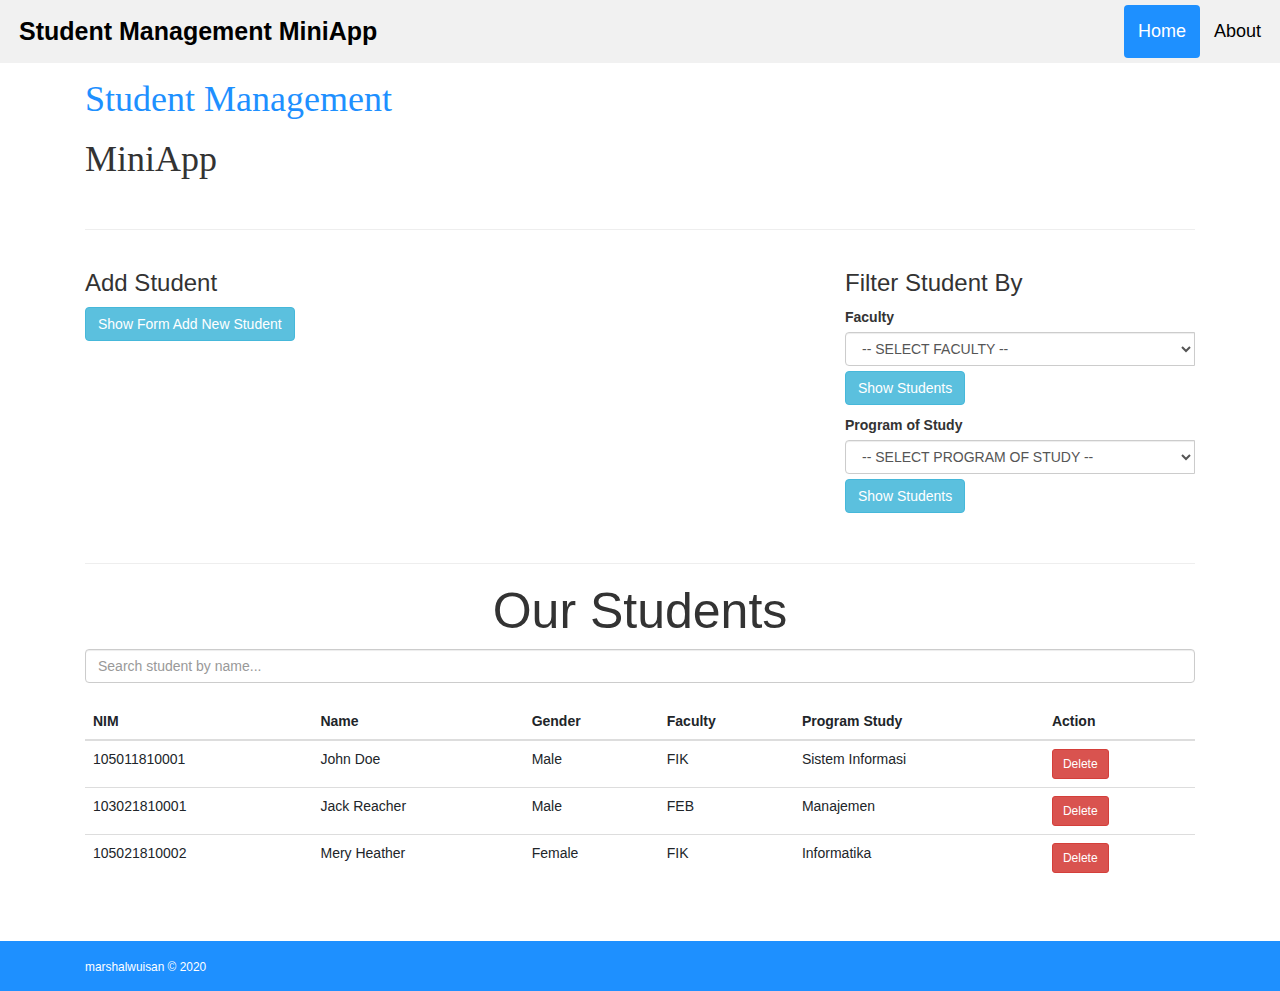
<file: index.html>
<!DOCTYPE html>
<html lang="en">
	<head>
		<meta charset="UTF-8" />
		<meta name="viewport" content="width=device-width, initial-scale=1.0" />

		<link rel="stylesheet" href="https://stackpath.bootstrapcdn.com/bootstrap/4.5.2/css/bootstrap.min.css"/>
		<link rel="stylesheet" href="style.css" />
		<link rel="stylesheet" href="https://maxcdn.bootstrapcdn.com/bootstrap/3.3.6/css/bootstrap.min.css">
		<script src="https://ajax.googleapis.com/ajax/libs/jquery/1.12.2/jquery.min.js"></script>
        <script src="https://maxcdn.bootstrapcdn.com/bootstrap/3.3.6/js/bootstrap.min.js"></script>

		<title>Student Management MiniApp</title>
	</head>
	<body onload="FillStudentList()">
		<header>
			<nav class="header">
				<a id="logo-container" href="index.html" class="logo">Student Management MiniApp</a>
				<div class="header-right">
					<a class="active" href="index.html">Home</a>
					<a class="inactive" href="about.html">About</a>
				</div>
			</nav>
			
		</header>
		<!-- Main Title -->
		<div class="container" style="font-family:verdana;">
			<br><br><br>
			<h1 style="color: dodgerblue;">Student Management</h1>
			<h1>MiniApp</h1>
			<br><hr>
		</div>
		
		<!-- 2 column of Form -->
		<div class="container">
		<div class="row">
			<!-- Add Student Form Column -->
			<div class="col-sm-7">
				<h3>Add Student</h3>
						<button type="button" class="btn btn-info" data-toggle="collapse" data-target="#demo" id="formbtn"
							>Show Form Add New Student</button>
				<div id="demo" class="collapse">
					<form id="form-add-student">
						
		
						<br>
						<div class="form-group">
							<label for="NIM">Student ID (NIM)</label>
							<input type="text" class="form-control" id="NIM">
						</div>
						<div class="form-group">
							<label for="fullName">Full Name</label>
							<input type="text" class="form-control" id="fullName">
						</div>
		
						<div class="form-group">
							<label for="Gender">Gender</label> <br />
							<input type="radio" name="gender" id="Male" value="Male"> Male <br />
							<input type="radio" name="gender" id="Female" value="Female"> Female <br />
						</div>
		
						<label for="sel1">Faculty</label> <br />
						<div class="input-group mb-3">
							<select class="form-control" id="sel1">
								<option value="0" selected>-- SELECT FACULTY --</option>
								<option value="Pascasarjana">Pascasarjana</option>
								<option value="Filsafat">Fakultas Filsafat</option>
								<option value="FKIP">Fakultas Keguruan dan Ilmu Pendidikan</option>
								<option value="FEB">Fakultas Ekonomi dan Bisnis</option>
								<option value="Pertanian">Fakultas Pertanian</option>
								<option value="FIK">Fakultas Ilmu Komputer</option>
								<option value="Keperawatan">Fakultas Keperawatan</option>
								<option value="ASMI">Akademi Sekretari Manajemen Indonesia Klabat</option>
							</select>
						</div>
						<label for="sel2">Program of Study</label> <br />
						<div class="input-group mb-3">
							<select class="form-control" id="sel2">
								<option class="0" value="0" selected>-- SELECT PROGRAM OF STUDY --</option>
								<option class="Pascasarjana" value="Magister Manajemen">Magister Manajemen</option>
								<option class="Pascasarjana" value="Magister Teologi">Magister Teologi</option>
								<option class="Filsafat" value="Ilmu Filsafat">Ilmu Filsafat</option>
								<option class="FKIP" value="Pendidikan Agama">Pendidikan Agama</option>
								<option class="FKIP" value="Pendidikan Bahasa Inggris">Pendidikan Bahasa Inggris</option>
								<option class="FKIP" value="Pendidikan Ekonomi">Pendidikan Ekonomi</option>
								<option class="FKIP" value="Pendidikan Luar Sekolah">Pendidikan Luar Sekolah</option>
								<option class="FEB" value="Akuntansi">Akuntansi</option>
								<option class="FEB" value="Manajemen">Manajemen</option>
								<option class="Pertanian" value="Agroteknologi">Agroteknologi</option>
								<option class="FIK" value="Informatika">Informatika</option>
								<option class="FIK" value="Sistem Informasi">Sistem Informasi</option>
								<option class="Keperawatan" value="Ners">Profesi Ners</option>
								<option class="Keperawatan" value="Keperawatan">Keperawatan</option>
								<option class="ASMI" value="Sekretari (D3)">Sekretari (D3)</option>
							</select>
						</div>
						<br>
						<input type="submit" class="btn btn-primary" value="Add Student" />
		
					</form>
				</div>
			</div>

			<!-- Column Divider -->
			<div class="col-sm-1"></div>
			
			<!-- Filter by faculty or study Form Column -->
			<form class="col-sm-4">
				<h3>Filter Student By</h3>
				<label for="sel3">Faculty</label> <br />
				<div class="input-group mb-3">
					<select class="form-control" id="sel3">
						<option value="0" selected>-- SELECT FACULTY --</option>
						<option value="Pascasarjana">Pascasarjana</option>
						<option value="Filsafat">Fakultas Filsafat</option>
						<option value="FKIP">Fakultas Keguruan dan Ilmu Pendidikan</option>
						<option value="FEB">Fakultas Ekonomi dan Bisnis</option>
						<option value="Pertanian">Fakultas Pertanian</option>
						<option value="FIK">Fakultas Ilmu Komputer</option>
						<option value="Keperawatan">Fakultas Keperawatan</option>
						<option value="ASMI">Akademi Sekretari Manajemen Indonesia Klabat</option>
					</select>
					<button type="button" onclick="FilterFaculty()" class="filterbtn btn btn-info">Show Students</button>
				</div>
				
				<label for="sel4">Program of Study</label> <br />
				<div class="input-group mb-3">
					<select class="form-control" id="sel4">
						<option class="0" value="0" selected>-- SELECT PROGRAM OF STUDY --</option>
						<option class="Pascasarjana" value="Magister Manajemen">Magister Manajemen</option>
						<option class="Pascasarjana" value="Magister Teologi">Magister Teologi</option>
						<option class="Filsafat" value="Ilmu Filsafat">Ilmu Filsafat</option>
						<option class="FKIP" value="Pendidikan Agama">Pendidikan Agama</option>
						<option class="FKIP" value="Pendidikan Bahasa Inggris">Pendidikan Bahasa Inggris</option>
						<option class="FKIP" value="Pendidikan Ekonomi">Pendidikan Ekonomi</option>
						<option class="FKIP" value="Pendidikan Luar Sekolah">Pendidikan Luar Sekolah</option>
						<option class="FEB" value="Akuntansi">Akuntansi</option>
						<option class="FEB" value="Manajemen">Manajemen</option>
						<option class="Pertanian" value="Agroteknologi">Agroteknologi</option>
						<option class="FIK" value="Informatika">Informatika</option>
						<option class="FIK" value="Sistem Informasi">Sistem Informasi</option>
						<option class="Keperawatan" value="Ners">Profesi Ners</option>
						<option class="Keperawatan" value="Keperawatan">Keperawatan</option>
						<option class="ASMI" value="Sekretari (D3)">Sekretari (D3)</option>
					</select>
					<button type="button" onclick="FilterStudy()" class="filterbtn btn btn-info">Show Students</button>
				</div>
			</form>
		</div>
		</div>
		<br>

		<!-- Student List -->
		<div class="container">
			<hr>
			
			<h1 style="text-align: center; font-size: 50px;">Our Students</h1>
			<input type="text" class="form-control" onkeyup="FilterName()" id="nameSearch" placeholder="Search student by name..."><br>
			<table class="table table-hover">
				<thead>
					<tr>
						<th>NIM</th>
						<th>Name</th>
						<th>Gender</th>
						<th>Faculty</th>
						<th>Program Study</th>
						<th>Action</th>
					</tr>
				</thead>

				<tbody id="students">

				</tbody>
			</table>
			
			<div id="main">

				
			</div>
		</div>

		<br><br>
		<footer class="py-4 bg-black footer">
			<div class="container">
				<span class="m-0 text-center text-white small">marshalwuisan &copy 2020</span>
			</div>
		</footer>

		<script type="text/javascript" src="DefArray.js"></script>
		<script type="text/javascript" src="miniApp.js"></script>
		<script type="text/javascript" src="changebtn.js"></script>
		<script type="text/javascript" src="ComboboxFix.js"></script>
	</body>
</html>
</file>
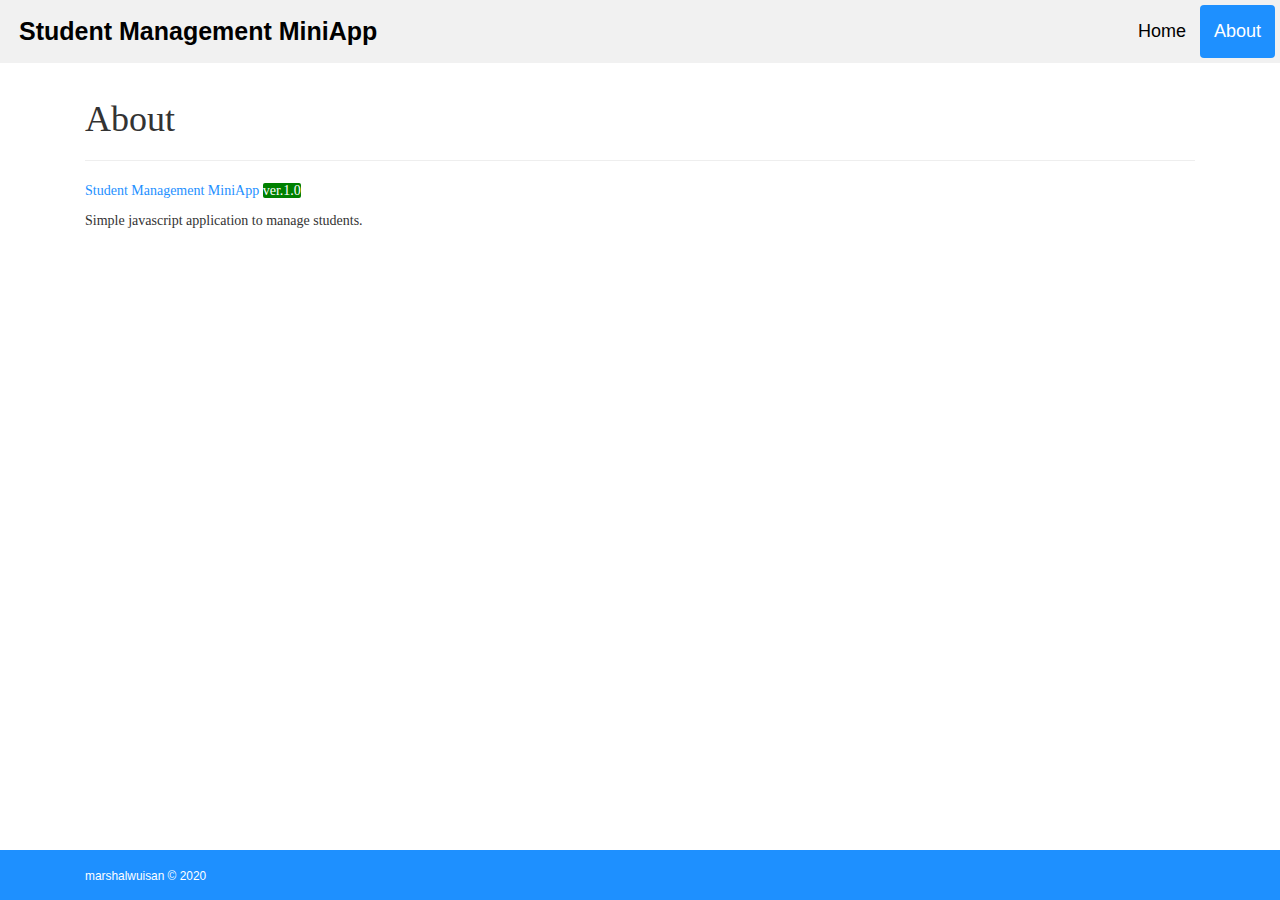
<file: about.html>
<!DOCTYPE html>
<html lang="en">
	<head>
		<meta charset="UTF-8" />
		<meta name="viewport" content="width=device-width, initial-scale=1.0" />

		<link rel="stylesheet" href="https://stackpath.bootstrapcdn.com/bootstrap/4.5.2/css/bootstrap.min.css"/>
		<link rel="stylesheet" href="style.css" />
		<link rel="stylesheet" href="https://maxcdn.bootstrapcdn.com/bootstrap/3.3.6/css/bootstrap.min.css">
		<script src="https://ajax.googleapis.com/ajax/libs/jquery/1.12.2/jquery.min.js"></script>
        <script src="https://maxcdn.bootstrapcdn.com/bootstrap/3.3.6/js/bootstrap.min.js"></script>

		<title>Student Management MiniApp</title>
	</head>
	<body>
		<header>
			<nav class="header">
				<a id="logo-container" href="index.html" class="logo">Student Management MiniApp</a>
				<div class="header-right">
					<a class="inactive" href="index.html">Home</a>
					<a class="active" href="about.html">About</a>
				</div>
			</nav>
			
		</header>
		/
		<div class="container" style="font-family:verdana;">
			<br><br><br>
			<h1>About</h1>
			<hr>
			<p style="color: dodgerblue">Student Management MiniApp 
				<span style="background-color: green; color: white;width: 10px; border-radius: 2px;"> ver.1.0 </span>
			</p>
			<p>Simple javascript application to manage students.</p>
		</div>
		
		

		<br><br><br><br>
		<div class="wrapper">
			<div class="push"></div>
		</div>

			<footer style="position: absolute; bottom: 0;" class="py-4 bg-black footer">
				<div class="container">
					<span class="m-0 text-center text-white small">marshalwuisan &copy 2020</span>
				</div>
			</footer>
		

		<script src="miniApp.js"></script>
	</body>
</html>
</file>
<file: style.css>
.header {
	overflow: hidden;
	background-color: #f1f1f1;
	margin: 0;
	padding: 5px 5px;
	text-decoration: none;
	position: fixed;
	z-index: 1000;
	top: 0;
	width: 100%;
  }
  
  /* Style the header links */
  .header a {
	float: left;
	color: black;
	text-align: center;
	padding: 14px;
	text-decoration: none;
	font-size: 18px;
	line-height: 25px;
	border-radius: 4px;
	text-decoration: none;
  }
  
  /* Style the logo link (notice that we set the same value of line-height and font-size to prevent the header to increase when the font gets bigger */
  .header a.logo {
	font-size: 25px;
	font-weight: bold;
	text-decoration: none;
  }
  
  /* Change the background color on mouse-over */
  .header a:hover {
	background-color: #ddd;
	color: black;
	text-decoration: none;
  }
  
  /* Style the active/current link*/
  .header a.active {
	background-color: dodgerblue;
	color: white;
	text-decoration: none;
  }

  .header a.inactive {
	text-decoration: none;
  }
  
  /* Float the link section to the right */
  .header-right {
	float: right;
	text-decoration: none;
  }
  
  .open-button {
	float: left;
	color: black;
	text-align: center;
	padding: 12px;
	text-decoration: none;
	font-size: 18px;
	line-height: 25px;
	border-radius: 4px;
	text-decoration: none;
  }
  
  .card {
	padding: 16px;
	text-align: left;
	background-color: #f1f1f1;
  }

  .filterbtn {
	  text-align: center;
	  background-color: dodgerblue;
	  padding-left: 10px;
	  padding-right: 10px;
	  margin-top: 5px;
	  
  }

  .bg-black {
	background-color: dodgerblue !important;
  }

  .footer {
	  position: relative;
	  width: 100%;
	  bottom: 0;
	  height: 50px;
  }

.push {
    height: 255px; /* .push must be the same height as .footer */
}
</file>
